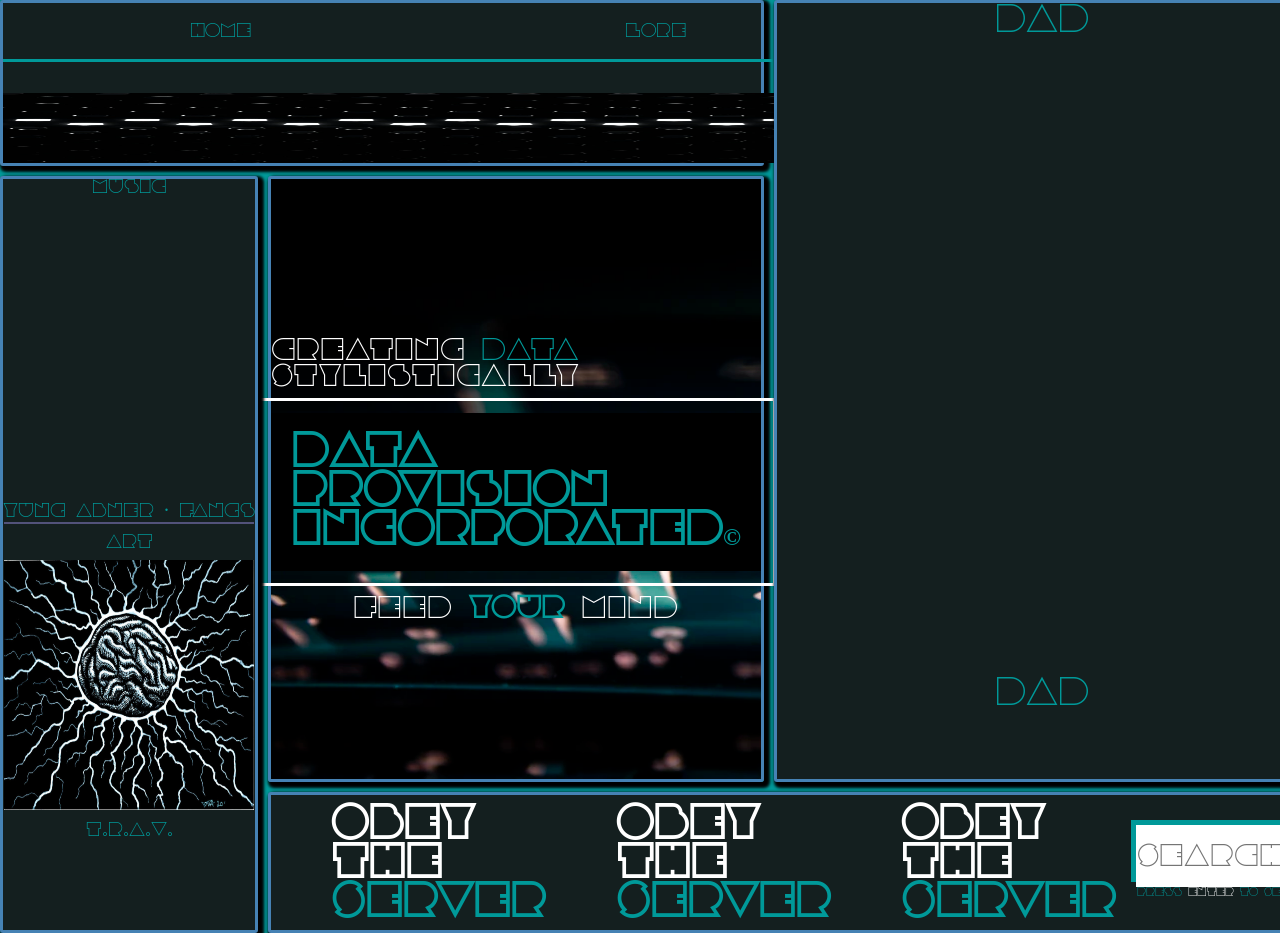
<file: grid-project/index.html>
<!DOCTYPE html>
<html lang="en">
<head>
    <meta charset="UTF-8">
    <meta http-equiv="X-UA-Compatible" content="IE=edge">
    <meta name="viewport" content="width=device-width, initial-scale=1.0">
    <title>Data Provision</title>
    <link rel="stylesheet" href="styles.css">
</head>
<body>
    <div class="container">
        <div class="header">
            <div class="navlinks">
                <div class="header-nav-links">
                    <a href="#">Home</a>
                    <a href="#">Lore</a>
                    <a href="https://www.mondo2000.com/2019/03/03/projekt-seahorse/">Visuals</a>
                </div>
            </div>
            <img src="../grid-project/images/black_white_dots.webp" alt="">
        </div>
        <div class="hero-section">
            <p>Creating <span>Data</span> Stylistically</p>
            <h1>Data Provision Incorporated<bold>&copy;</bold></h1>
            <p>Feed <strong>Your</strong> Mind</p>
        </div>
        <div class="side-bar-left">
            <div class="navlinks">
                <a href="https://soundcloud.com/yungabner">Music</a>
            </div>
                <iframe width="100%" height="300" scrolling="no" frameborder="no" allow="autoplay" src="https://w.soundcloud.com/player/?url=https%3A//api.soundcloud.com/tracks/694187461&color=%239b9b9b&auto_play=false&hide_related=false&show_comments=true&show_user=true&show_reposts=false&show_teaser=true&visual=true"></iframe><div style="font-size: 20px; color: #009999; line-break: anywhere;word-break: normal;overflow: hidden;white-space: nowrap;text-overflow: ellipsis; font-family:dubtronic-inline; font-weight: 100;"><a href="https://soundcloud.com/yungabner" title="YUNG ABNER" target="_blank" style="color: #009999; text-decoration: none;">YUNG ABNER</a> · <a href="https://soundcloud.com/yungabner/fangs" title="Fangs" target="_blank" style="color: #009999; text-decoration: none;">Fangs</a></div>
            <div class="navlinks">
                <div class="art">
                    <a href="https://travisranta.com/">Art</a>
                    <img src="../grid-project/images/brainstorm-Trav.jpg" alt="">
                    <p>T.R.A.V.</p>
                </div>
            </div>
        </div>
        <div class="side-bar-right">
            <a href="https://www.youtube.com/channel/UCFzpLhfgdPPVJ_7YrVO-GSw">Dad</a>
            <iframe width="530" height="315" src="https://www.youtube.com/embed/1ohZ_hCCEkQ" title="YouTube video player" frameborder="0" allow="accelerometer; autoplay; clipboard-write; encrypted-media; gyroscope; picture-in-picture" allowfullscreen></iframe>  
            <iframe width="530" height="315" src="https://www.youtube.com/embed/EcgeOLeE0to" title="YouTube video player" frameborder="0" allow="accelerometer; autoplay; clipboard-write; encrypted-media; gyroscope; picture-in-picture" allowfullscreen></iframe>
            <div class="dad">Dad</div>
        </div>
        <div class="footer">
            <h1>Obey The <span>Server</span></h1>
            <h1>Obey The <span>Server</span></h1>
            <h1>Obey The <span>Server</span></h1>
            <div class="searchbar"><input type="text" placeholder="Search Here">
                <p>Press <span>Enter</span> to Search</p>
            </div>           
        </div>
    </div>
</body>
</html>
</file>
<file: grid-project/styles.css>
@media (max-width: 28em) {
  .style-details {
    -ms-grid-columns: 1fr;
        grid-template-columns: 1fr;
    grid-gap: 50px;
  }
}

@font-face {
  font-family: clutchee;
  src: url(../grid-project/fonts/clutchee-webfont.woff);
}

@font-face {
  font-family: dubtronic-solid;
  src: url(../grid-project/fonts/Dubtronic-Solid-webfont.woff);
}

@font-face {
  font-family: dubtronic-inline;
  src: url(../grid-project/fonts/Dubtronic-Inline-webfont.woff);
}

@font-face {
  font-family: 20db;
  src: url(../grid-project/fonts/20db-webfont.woff);
}

@font-face {
  font-family: abel;
  src: url(../grid-project/fonts/abel-regular-webfont.woff);
}

@font-face {
  font-family: furore;
  src: url(../grid-project/fonts/Furore-webfont.woff);
}

@font-face {
  font-family: adventpro-bold;
  src: url(../grid-project/fonts/adventpro-bold-webfont.woff);
}

@font-face {
  font-family: adventpro-extra-light;
  src: url(../grid-project/fonts/adventpro-extralight-webfont.woff);
}

@font-face {
  font-family: adventpro-light;
  src: url(../grid-project/fonts/adventpro-light-webfont.woff);
}

@font-face {
  font-family: adventpro-regular;
  src: url(../grid-project/fonts/adventpro-regular-webfont.woff);
}

*,
*::before,
*::after {
  margin: 0;
  padding: 0;
  -webkit-box-sizing: inherit;
          box-sizing: inherit;
}

.container {
  background-color: #009999;
  display: -ms-grid;
  display: grid;
  grid-gap: 10px;
  -ms-grid-columns: 1fr 5fr 2.5fr;
      grid-template-columns: 1fr 5fr 2.5fr;
  -ms-grid-rows: (minmax(100px, 5fr))[auto-fit];
      grid-template-rows: repeat(auto-fit, minmax(100px, 5fr));
      grid-template-areas: "header header side-bar-right" "side-bar-left hero-section side-bar-right" "side-bar-left hero-section side-bar-right" "side-bar-left footer footer";
}

.header {
  display: -ms-grid;
  display: grid;
  -ms-grid-rows: 1fr 1fr;
      grid-template-rows: 1fr 1fr;
  padding-top: 20px;
  background-color: #141f1f;
  -ms-grid-row: 1;
  -ms-grid-column: 1;
  -ms-grid-column-span: 2;
  grid-area: header;
  border: 3px solid steelblue;
  border-radius: 3px;
  -webkit-box-shadow: 3px 3px 3px 3px black;
          box-shadow: 3px 3px 3px 3px black;
}

.header-nav-links {
  display: -webkit-box;
  display: -ms-flexbox;
  display: flex;
  -webkit-box-align: center;
      -ms-flex-align: center;
          align-items: center;
  -ms-flex-pack: distribute;
      justify-content: space-around;
  padding-bottom: 20px;
  border-bottom: 3px solid #009999;
}

.header > img {
  height: 70px;
  width: 1350px;
}

.side-bar-left {
  background-color: #141f1f;
  -ms-grid-row: 2;
  -ms-grid-row-span: 3;
  -ms-grid-column: 1;
  grid-area: side-bar-left;
  border: 3px solid steelblue;
  border-radius: 3px;
  -webkit-box-shadow: 3px 3px 3px 3px black;
          box-shadow: 3px 3px 3px 3px black;
}

.side-bar-left > .navlinks {
  display: -webkit-box;
  display: -ms-flexbox;
  display: flex;
  -webkit-box-align: center;
      -ms-flex-align: center;
          align-items: center;
  -webkit-box-pack: center;
      -ms-flex-pack: center;
          justify-content: center;
}

.side-bar-left > .navlinks > .art > a {
  display: -webkit-box;
  display: -ms-flexbox;
  display: flex;
  -webkit-box-pack: center;
      -ms-flex-pack: center;
          justify-content: center;
}

.hero-section {
  display: -webkit-box;
  display: -ms-flexbox;
  display: flex;
  -webkit-box-orient: vertical;
  -webkit-box-direction: normal;
      -ms-flex-direction: column;
          flex-direction: column;
  -webkit-box-align: center;
      -ms-flex-align: center;
          align-items: center;
  -webkit-box-pack: center;
      -ms-flex-pack: center;
          justify-content: center;
  -ms-grid-row: 2;
  -ms-grid-row-span: 2;
  -ms-grid-column: 2;
  grid-area: hero-section;
  background-image: url(../grid-project/images/blue_green_metal_thing.webp);
  height: 600px;
  border: 3px solid steelblue;
  border-radius: 3px;
  -webkit-box-shadow: 3px 3px 3px 3px black;
          box-shadow: 3px 3px 3px 3px black;
}

.hero-section > p {
  font-size: 2em;
  color: white;
  font-family: dubtronic-inline;
}

.hero-section > p > span {
  color: #009999;
}

.hero-section > p > strong {
  color: #009999;
}

.hero-section > h1 {
  padding: 20px;
  background-color: black;
  outline: 3px solid white;
  outline-offset: .25em;
  margin: .5em 0 .5em;
  font-family: dubtronic-inline;
  color: #009999;
  font-size: 3em;
  font-weight: 700;
}

.hero-section > h1 > bold {
  font-size: .5em;
}

.side-bar-right {
  display: -webkit-box;
  display: -ms-flexbox;
  display: flex;
  -webkit-box-orient: vertical;
  -webkit-box-direction: normal;
      -ms-flex-direction: column;
          flex-direction: column;
  -webkit-box-align: center;
      -ms-flex-align: center;
          align-items: center;
  background-color: #141f1f;
  -ms-grid-row: 1;
  -ms-grid-row-span: 3;
  -ms-grid-column: 3;
  grid-area: side-bar-right;
  border: 3px solid steelblue;
  border-radius: 3px;
  -webkit-box-shadow: 3px 3px 3px 3px black;
          box-shadow: 3px 3px 3px 3px black;
}

.side-bar-right > a {
  text-decoration: none;
  font-family: dubtronic-inline;
  font-size: 20px;
  color: #009999;
  -webkit-transition: .5s;
  transition: .5s;
  font-size: 40px;
}

.side-bar-right > a a:hover {
  color: white;
}

.side-bar-right > .dad {
  text-decoration: none;
  font-family: dubtronic-inline;
  font-size: 20px;
  color: #009999;
  -webkit-transition: .5s;
  transition: .5s;
  font-size: 40px;
  padding-top: 10px;
}

.side-bar-right > .dad a:hover {
  color: white;
}

.side-bar-right > img {
  border: 3px solid steelblue;
  border-radius: 3px;
  -webkit-box-shadow: 3px 3px 3px 3px black;
          box-shadow: 3px 3px 3px 3px black;
}

.footer {
  display: -ms-grid;
  display: grid;
  -ms-grid-columns: 1fr 1fr 1fr;
      grid-template-columns: 1fr 1fr 1fr;
  background-color: #141f1f;
  -ms-grid-row: 4;
  -ms-grid-column: 2;
  -ms-grid-column-span: 2;
  grid-area: footer;
  height: 15vh;
  border: 3px solid steelblue;
  border-radius: 3px;
  -webkit-box-shadow: 3px 3px 3px 3px black;
          box-shadow: 3px 3px 3px 3px black;
}

.footer > img {
  -ms-grid-column: 2;
  grid-column: 2;
  height: 15vh;
  width: 600px;
}

.footer > h1 {
  -webkit-box-align: center;
      -ms-flex-align: center;
          align-items: center;
  margin-left: 50px;
  padding: 10px;
  font-family: dubtronic-inline;
  color: white;
  font-size: 3em;
}

.footer > h1 > span {
  color: #009999;
}

.searchbar {
  padding: 10px;
  -ms-grid-column: 4;
  grid-column: 4;
  -ms-flex-line-pack: bottom;
      align-content: bottom;
  margin: 20px 20px 0px 0px;
}

.searchbar p {
  font-family: dubtronic-inline;
  margin-left: 1px;
  font-size: .75em;
  color: #009999;
}

.searchbar p span {
  font-weight: 300;
  color: white;
}

.searchbar > input {
  font-family: dubtronic-inline;
  font-size: 2em;
  border: 1px transparent solid;
  height: 60px;
  width: 300px;
  -webkit-box-shadow: -5px -5px #009999;
          box-shadow: -5px -5px #009999;
}

.navlinks {
  text-decoration: none;
  font-family: dubtronic-inline;
  font-size: 20px;
  color: #009999;
  -webkit-transition: .5s;
  transition: .5s;
}

.navlinks a:hover {
  color: white;
}

.navlinks a {
  text-decoration: none;
  font-family: dubtronic-inline;
  font-size: 20px;
  color: #009999;
  -webkit-transition: .5s;
  transition: .5s;
}

.navlinks a a:hover {
  color: white;
}

.art {
  padding-top: 10px;
  border-top: 2px solid #52527a;
}

.art > img {
  margin-top: 10px;
  margin-bottom: 10px;
  height: 250px;
  width: 250px;
}

.art > p {
  display: -webkit-box;
  display: -ms-flexbox;
  display: flex;
  -webkit-box-pack: center;
      -ms-flex-pack: center;
          justify-content: center;
}
/*# sourceMappingURL=styles.css.map */
</file>
